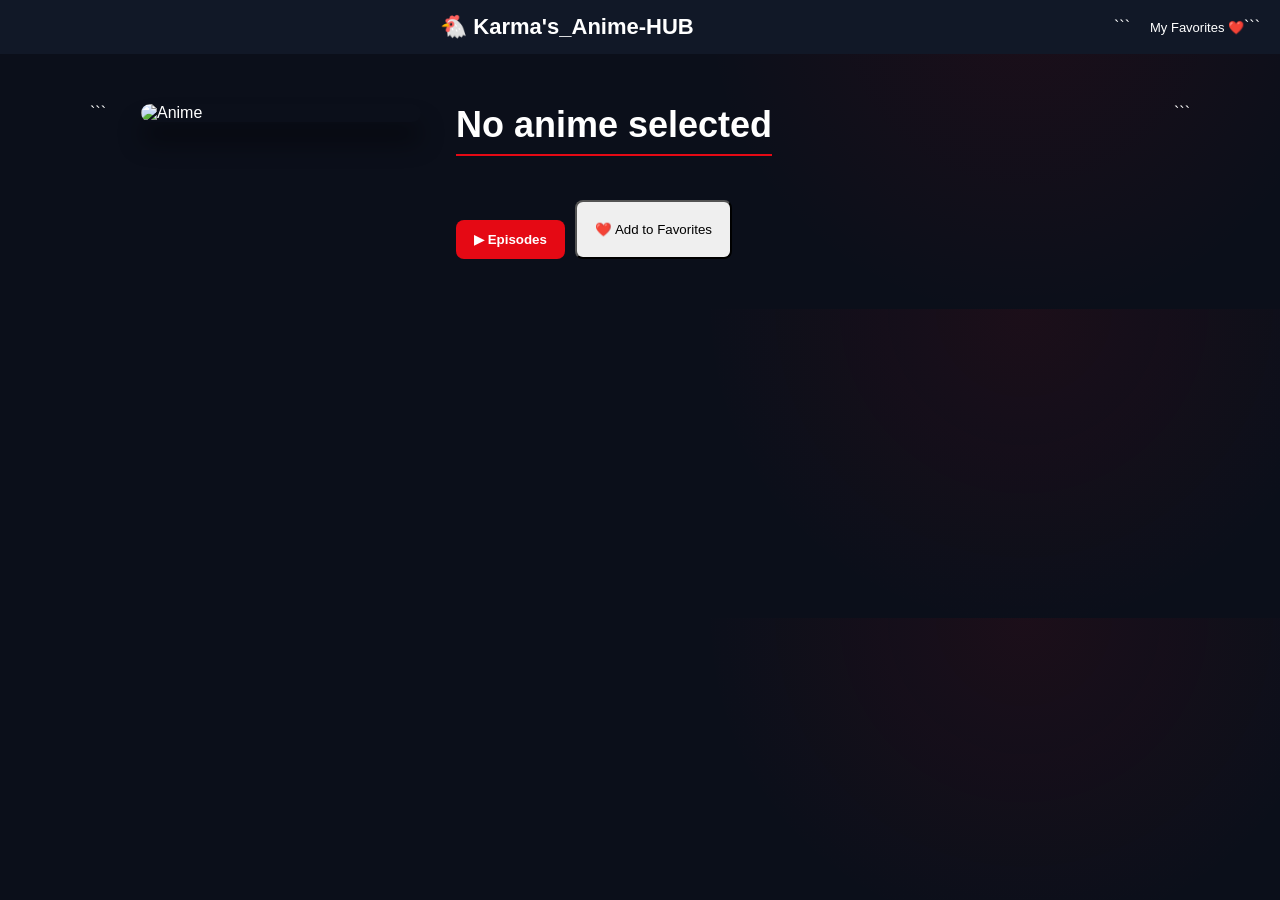
<file: anime.html>
<!DOCTYPE html>

<html>
<head>
  <title>Anime Details</title>
  <meta name="viewport" content="width=device-width, initial-scale=1.0">

  <link rel="stylesheet" href="style.css">
  <link rel="icon" href="images/favicon.png?v=999">

  <script async
  src="https://pagead2.googlesyndication.com/pagead/js/adsbygoogle.js?client=ca-pub-4589241904256171"
  crossorigin="anonymous">
</script>

<script data-cfasync="false" src="https://bauval.org/14/d65a8e472214dd5673c861fdda9a6fd8"></script>

</head>

<body>

  <!-- NAVBAR -->

  <nav>
    <h1 onclick="window.location.href='index.html'" style="cursor:pointer;">
      🐔 Karma's_Anime-HUB
    </h1>

```
<a href="favorites.html" style="color:white; margin-left:20px;">
  My Favorites ❤️
</a>
```

  </nav>

  <!-- ANIME DETAILS -->

  <div class="anime-page">

```
<div class="anime-left">
  <img id="animeImage" class="anime-img" alt="Anime">
</div>

<div class="anime-right">

  <h1 id="animeTitle" class="anime-title"></h1>

  <p id="animeDesc" class="anime-desc"></p>

  <div id="trailerContainer" class="trailer-box"></div>

  <div class="anime-buttons">

    <button id="episodesBtn" class="episodes-btn">
      ▶ Episodes
    </button>

    <button class="fav-btn">
      ❤️ Add to Favorites
    </button>

  </div>


  <!-- EPISODE OPTIONS -->
  <div
    id="episodesOptions"
    class="episodes-options"
    style="display:none;"
  ></div>

</div>
```

  </div>

  <!-- SCRIPT -->

  <script src="script.js"></script>

  <script>
  document.addEventListener("DOMContentLoaded", () => {

    // Get selected anime
    const name = localStorage.getItem("selectedAnime");

    if (!name) {
      document.getElementById("animeTitle").textContent =
        "No anime selected";
      return;
    }

    // Find anime from script.js
    const anime = allAnime.find(a => a.name === name);

    if (!anime) {
      document.getElementById("animeTitle").textContent =
        "Anime not found";
      return;
    }


    // -------------------------
    // ANIME INFORMATION
    // -------------------------

    document.title = anime.name + " | Karma's Hub";

    document.getElementById("animeImage").src = anime.image;

    document.getElementById("animeTitle").textContent = anime.name;

    document.getElementById("animeDesc").textContent =
      anime.desc || "No description available.";


    // -------------------------
    // TRAILER
    // -------------------------

    const trailerContainer =
      document.getElementById("trailerContainer");

    if (anime.trailer) {

      let trailerURL = anime.trailer
        .replace("youtu.be/", "www.youtube.com/embed/")
        .replace("watch?v=", "embed/")
        .split("&")[0];

      trailerContainer.innerHTML = `
        <iframe
          src="${trailerURL}"
          width="100%"
          height="300"
          frameborder="0"
          allowfullscreen>
        </iframe>
      `;

    } else {

      trailerContainer.innerHTML =
        "<p style='color:gray;'>No trailer available</p>";

    }


    // -------------------------
    // EPISODES
    // -------------------------

    const episodesBtn =
      document.getElementById("episodesBtn");

    const episodesOptions =
      document.getElementById("episodesOptions");


    // If anime has no episodes
    if (!anime.episodes || anime.episodes.length === 0) {

      episodesBtn.style.display = "none";

    } else {

      episodesBtn.addEventListener("click", () => {

        // Close episode list
        if (episodesOptions.style.display === "block") {

          episodesOptions.style.display = "none";
          return;

        }


        // Open episode list
        episodesOptions.style.display = "block";

        episodesOptions.innerHTML = "";


        // Create episode buttons
        anime.episodes.forEach((episode) => {

          const button =
            document.createElement("button");

          button.textContent =
            "Episode " + episode.number;


          button.addEventListener("click", () => {

            // Save selected episode
            localStorage.setItem(
              "selectedEpisode",
              JSON.stringify(episode)
            );


            // Go to watch page
            window.location.href =
              "watch.html?id=" +
              encodeURIComponent(anime.name);

          });


          episodesOptions.appendChild(button);

        });

      });

    }


    // -------------------------
    // FAVORITES
    // -------------------------

    const favBtn =
      document.querySelector(".fav-btn");

    favBtn.addEventListener("click", () => {

      const favoriteAnime = {

        name:
          document.getElementById("animeTitle").innerText,

        image:
          document.getElementById("animeImage").src

      };


      let favorites =
        JSON.parse(
          localStorage.getItem("favs")
        ) || [];


      const alreadyExists =
        favorites.some(
          a => a.name === favoriteAnime.name
        );


      if (alreadyExists) {

        alert("Already in favorites ❤️");
        return;

      }


      favorites.push(favoriteAnime);


      localStorage.setItem(
        "favs",
        JSON.stringify(favorites)
      );


      alert("Added to favorites ❤️");

    });

  });
  </script>

</body>
</html>
</file>
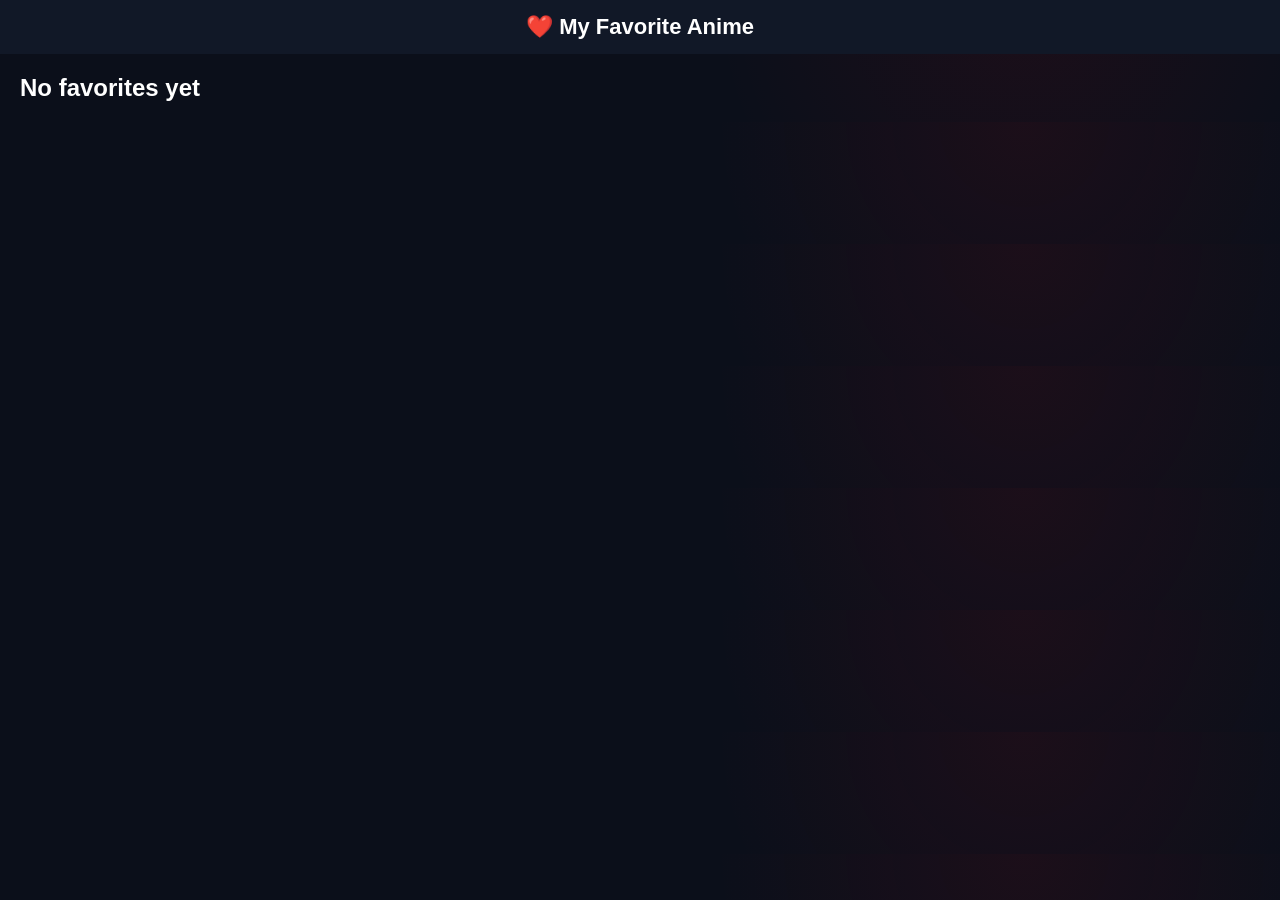
<file: favorites.html>
<!DOCTYPE html>
<html>
<head>
  <title>My Favorites</title>
  <meta name="viewport" content="width=device-width, initial-scale=1.0">
  <link rel="stylesheet" href="style.css">

<script async="async" data-cfasync="false" src="https://bauval.org/21/682aaffe0e33c956e538f7e3af40cdc1"></script>
<div id="container-682aaffe0e33c956e538f7e3af40cdc1"></div>

</head>
<body>

  <nav>
    <h1>❤️ My Favorite Anime</h1>
  </nav>

  <div class="anime-container" id="favList"></div>

  <div id="favContainer"></div>

  <script>
    const favorites = JSON.parse(localStorage.getItem("favs")) || [];
const container = document.getElementById("favList");

if (!favorites.length) {
  container.innerHTML = "<h2 style='padding:20px'>No favorites yet</h2>";
} else {
  container.innerHTML = favorites.map(anime => `
    <div class="card">
      <img src="${anime.image}">
      <h3>${anime.name}</h3>
    </div>
  `).join("");
}
  </script>

</body>
</html>
</file>
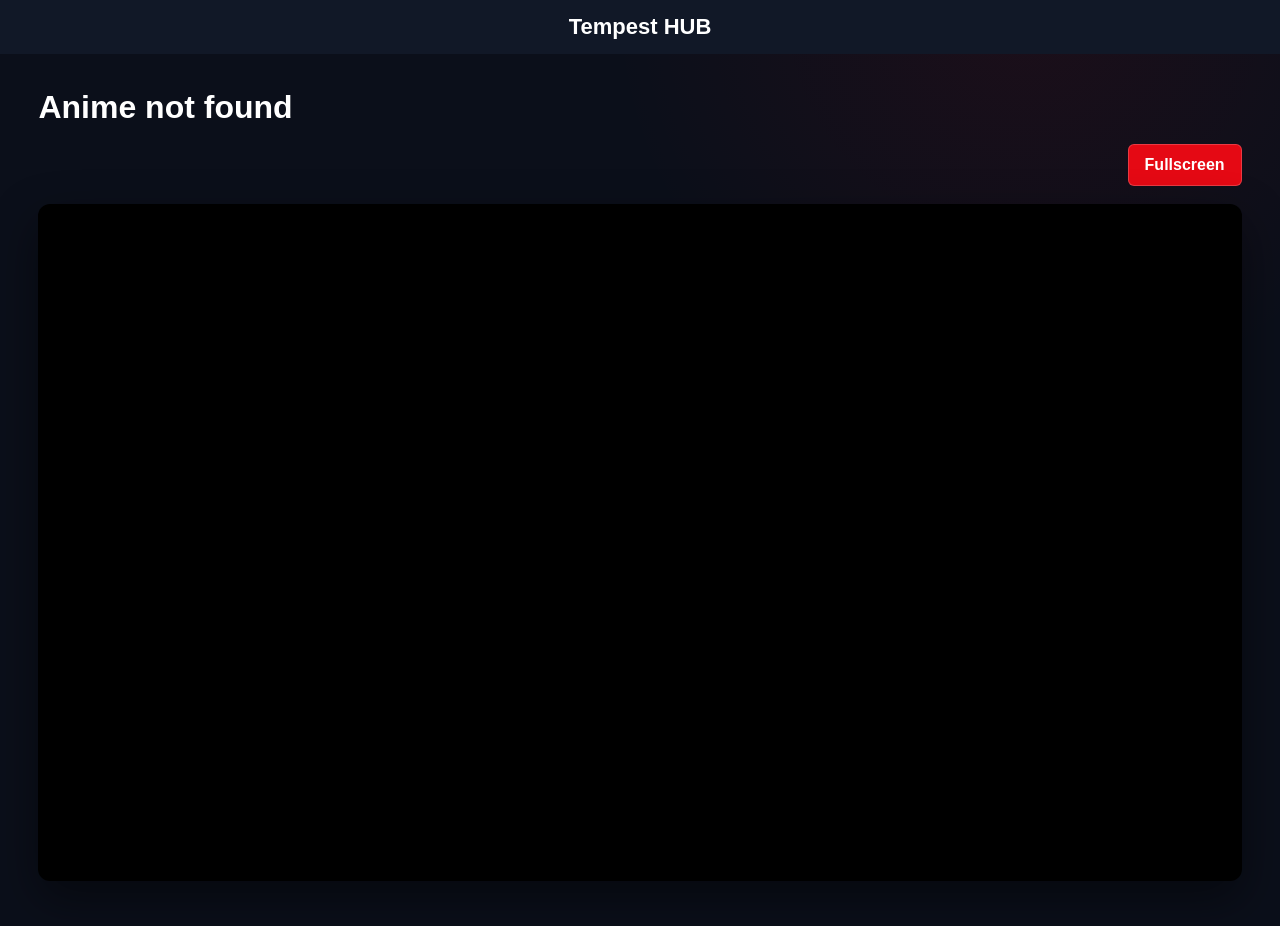
<file: watch.html>
<!DOCTYPE html>
<html>
<head>
  <title>Watch Anime | Karma's Hub</title>
  <meta name="viewport" content="width=device-width, initial-scale=1.0">
  <link rel="stylesheet" href="style.css">
  <link rel="icon" href="images/favicon.png?v=999">

  <script async
  src="https://pagead2.googlesyndication.com/pagead/js/adsbygoogle.js?client=ca-pub-4589241904256171"
  crossorigin="anonymous">
</script>
</head>

<body>

<nav>
  <h1 onclick="window.location.href='index.html'" style="cursor:pointer;">
    Tempest HUB
  </h1>
</nav>

<main class="watch-page">

  <h1 id="animeTitle">Loading...</h1>

  <h2 id="episodeTitle"></h2>

  <div class="player-actions">
    <button id="fullscreenBtn" type="button">Fullscreen</button>
  </div>

  <div class="video-box">
    <iframe
      id="videoPlayer"
      title="Anime episode player"
      allow="autoplay; picture-in-picture"
      sandbox="allow-scripts allow-same-origin allow-presentation">
    </iframe>
  </div>

  <div id="episodeList"></div>

</main>

<script src="script.js"></script>

<script>
document.addEventListener("DOMContentLoaded", () => {

  const name = localStorage.getItem("selectedAnime");

  const selectedEpisode =
    JSON.parse(localStorage.getItem("selectedEpisode"));

  const anime = allAnime.find(a => a.name === name);

  if (!anime) {
    document.getElementById("animeTitle").textContent =
      "Anime not found";
    return;
  }

  document.getElementById("animeTitle").textContent =
    anime.name;

  const player =
    document.getElementById("videoPlayer");

  const episodeTitle =
    document.getElementById("episodeTitle");

  const fullscreenButton =
    document.getElementById("fullscreenBtn");

  const videoBox =
    document.querySelector(".video-box");

  const episodeList =
    document.getElementById("episodeList");

  const requestFullscreen =
    videoBox.requestFullscreen?.bind(videoBox) ||
    videoBox.webkitRequestFullscreen?.bind(videoBox);

  if (requestFullscreen) {
    fullscreenButton.addEventListener("click", async () => {
      try {
        const isFullscreen =
          document.fullscreenElement === videoBox ||
          document.webkitFullscreenElement === videoBox;

        if (isFullscreen) {
          const exitFullscreen =
            document.exitFullscreen?.bind(document) ||
            document.webkitExitFullscreen?.bind(document);

          await exitFullscreen?.();
        } else {
          await requestFullscreen();
        }
      } catch (error) {
        console.error("Fullscreen request failed:", error);
      }
    });

    const updateFullscreenLabel = () => {
      const isFullscreen =
        document.fullscreenElement === videoBox ||
        document.webkitFullscreenElement === videoBox;

      fullscreenButton.textContent =
        isFullscreen ? "Exit fullscreen" : "Fullscreen";
    };

    document.addEventListener("fullscreenchange", updateFullscreenLabel);
    document.addEventListener("webkitfullscreenchange", updateFullscreenLabel);
  } else {
    fullscreenButton.hidden = true;
  }


  // Load selected episode
  function loadEpisode(episode) {

    if (!episode) return;

    episodeTitle.textContent =
      "Episode " + episode.number;

    player.src = episode.url;

    localStorage.setItem(
      "selectedEpisode",
      JSON.stringify(episode)
    );
  }


  // Create episode buttons
  if (anime.episodes) {

    anime.episodes.forEach((episode) => {

      const button =
        document.createElement("button");

      button.textContent =
        "Episode " + episode.number;

      button.onclick = () => {
        loadEpisode(episode);
      };

      episodeList.appendChild(button);

    });

  }


  // Load the episode selected from anime.html
  if (selectedEpisode) {

    const episode =
      anime.episodes.find(
        ep => ep.number === selectedEpisode.number
      );

    if (episode) {
      loadEpisode(episode);
    }

  } else if (anime.episodes && anime.episodes.length > 0) {

    loadEpisode(anime.episodes[0]);

  }

});
</script>

</body>
</html>
</file>
<file: style.css>
/* ================= RESET ================= */
* {
  margin: 0;
  padding: 0;
  box-sizing: border-box;
}
@import url('https://fonts.googleapis.com/css2?family=Manrope:wght@400;500;600;700;800&family=Space+Grotesk:wght@500;600;700&display=swap');

html,
body {
  width: 100%;
  overflow-x: hidden;
  background:
    radial-gradient(circle at 80% 0%, rgba(229, 9, 20, 0.08), transparent 30%),
    #0b0f1a;
  font-family: 'Manrope', sans-serif;
  color: white;
}

/* ================= NAVBAR ================= */
nav {
  display: flex;
  align-items: center;
  justify-content: space-between;
  background: #111827;
  padding: 14px 20px;
  position: sticky;
  top: 0;
  z-index: 1000;
  flex-wrap: wrap;
}

nav h1 {
  font-size: 22px;
  text-align: center;
  flex: 1;
}

nav a {
  margin-left: auto;
  color: red;
  text-decoration: none;
  font-size: 13px;
}

/* ================= SEARCH ================= */
#searchBar {
  width: 90%;
  margin: 15px auto;
  display: block;
  padding: 10px;
  border-radius: 8px;
  border: none;
  outline: none;
}

/* ================= SECTIONS ================= */
.anime-section {
  padding: 15px;
  position: relative;
  background: #0b0f1a;
}

.anime-section h2 {
  margin-bottom: 10px;
  font-size: 18px;
}

/* ================= NETFLIX ROW ================= */
.anime-grid {
  display: flex;
  gap: 12px;
  overflow-x: auto;
  overflow-y: hidden;
  padding: 10px 0;
  scroll-behavior: smooth;
  scroll-snap-type: x mandatory;
  -webkit-overflow-scrolling: touch;
}

.anime-grid::-webkit-scrollbar {
  display: none;
}

/* ================= CARD ================= */
.anime-card {
  min-width: 140px;
  height: 210px;
  flex: 0 0 auto;
  border-radius: 14px;
  overflow: hidden;
  cursor: pointer;
  position: relative;
  transition: transform .25s ease, box-shadow .25s ease;
  scroll-snap-align: start;
}

.anime-card:hover {
  transform: translateY(-5px) scale(1.04);
  z-index: 5;
  box-shadow: 0 14px 30px rgba(0,0,0,.45);
}

.anime-card img {
  width: 100%;
  height: 100%;
  object-fit: cover;
  transition: transform 0.3s ease;
}

.anime-card:hover img {
  transform: scale(1.05);
}

/* ================= OVERLAY ================= */
.poster-wrapper {
  width: 100%;
  height: 100%;
  position: relative;
}

.overlay {
  position: absolute;
  bottom: 0;
  width: 100%;
  padding: 8px;
  background: linear-gradient(to top, rgba(0,0,0,0.85), transparent);
  opacity: 0;
  transition: 0.3s ease;
}

.anime-card:hover .overlay {
  opacity: 1;
}

.overlay h3 {
  font-size: 12px;
}

/* ================= MODAL ================= */
.modal {
  display: none;
  position: fixed;
  z-index: 999;
  top: 0;
  left: 0;
  width: 100%;
  height: 100%;
  background: rgba(0,0,0,0.85);
  backdrop-filter: blur(5px);
}

.modal-content {
  background: #111827;
  width: 85%;
  max-width: 800px;
  margin: 5% auto;
  padding: 20px;
  border-radius: 12px;
  position: relative;
}

#closeModal {
  position: absolute;
  top: 10px;
  right: 15px;
  font-size: 28px;
  cursor: pointer;
}

/* ================= VIDEO ================= */
.video-wrapper iframe {
  width: 100%;
  height: 400px;
  border-radius: 10px;
}


/* ================= ANIME PAGE LAYOUT ================= */
.anime-page {
  display: flex;
  gap: 35px;
  padding: 50px;
  align-items: flex-start;
  max-width: 1200px;
  margin: auto;
}

/* LEFT IMAGE */
.anime-left {
  flex: 0 0 auto;
}

.anime-img {
  width: 280px;
  height: auto;
  border-radius: 16px;
  box-shadow: 0 20px 25px rgba(0,0,0, 0.45);
  object-fit: cover;
}

/* RIGHT SIDE (DESCRIPTION BESIDE IMAGE) */
.anime-right {
  flex: 1;
  display: flex;
  flex-direction: column;
  justify-content: flex-start;
}

/* TITLE */
.anime-title {
  font-family: 'Space Grotesk', sans-serif;
  font-size: 36px;
  margin-bottom: 14px;
  border-bottom: 2px solid #e50914;
  padding-bottom: 8px;
  width: fit-content;
}

/* DESCRIPTION */
.anime-desc {
  color: #ccc;
  line-height: 1.7;
  font-size: 15px;
  max-width: 600px;
}

/* Episodes BUTTON */
.episodes-btn {
  margin-top: 20px;
  display: inline-block;
  padding: 12px 18px;
  background: #e50914;
  color: white;
  border-radius: 8px;
  text-decoration: none;
  font-weight: bold;
  width: fit-content;
  transition: 0.3s;
}

.episodes-btn:hover {
  transform: scale(1.05);
}

/* ================= MOBILE FIX ================= */
@media (max-width: 768px) {

  .anime-page {
    flex-direction: column;
    padding: 20px;
  }

  .anime-img {
    width: 100%;
  }

  .anime-desc {
    max-width: 100%;
  }

  .watch-btn {
    width: 100%;
    text-align: center;
  }
}

/* ================= RESPONSIVE ================= */
@media (max-width: 768px) {

  .anime-page {
    flex-direction: column;
    padding: 20px;
    gap: 20px;
  }

  .anime-img {
    width: 100%;
    max-width: 100%;
  }

  .anime-title {
    font-size: 24px;
  }

  .anime-desc {
    font-size: 14px;
    max-width: 100%;
  }

  .watch-btn {
    width: 100%;
    text-align: center;
  }
}

/* ================= FEATURED BANNER ================= */
.featured-banner {
  height: 55vh;
  background: linear-gradient(to right, rgba(0,0,0,0.9), rgba(0,0,0,0.3)),
    url("images/banner.jpg");
  background-size: cover;
  background-position: center;
  display: flex;
  align-items: center;
  padding: 40px;
  margin: 20px;
  border-radius: 12px;
}

.banner-content h1 {
  font-size: 38px;
}

.banner-content p {
  color: #ccc;
  margin-top: 10px;
}

.banner-buttons {
  margin-top: 15px;
  display: flex;
  gap: 10px;
}

.banner-buttons button {
  padding: 10px 15px;
  border: none;
  border-radius: 6px;
  cursor: pointer;
}

.banner-buttons button:first-child {
  background: #e50914;
  color: white;
}

.banner-buttons button:last-child {
  background: rgba(255,255,255,0.2);
  color: white;
}

/* ================= MOBILE ================= */
@media (max-width: 768px) {

  nav {
    flex-direction: column;
    align-items: flex-start;
  }

  nav h1 {
    font-size: 18px;
  }

  #searchBar {
    width: 95%;
  }

  .anime-card {
    min-width: 120px;
    height: 180px;
  }

  .overlay h3 {
    font-size: 11px;
  }

  .anime-page {
    flex-direction: column;
  }

  .anime-img {
    width: 100%;
  }

  .video-wrapper iframe {
    height: 220px;
  }
}

/* WRAPPER */
.row-wrapper {
  position: relative;
  display: flex;
  align-items: center;
}

/* ROW STILL SCROLLS */
.anime-grid {
  flex: 1;
}

/* BUTTONS */
.scroll-btn {
  position: absolute;
  top: 50%;
  transform: translateY(-50%);
  background: rgba(0,0,0,0.6);
  border: none;
  color: white;
  font-size: 30px;
  width: 40px;
  height: 80px;
  cursor: pointer;
  z-index: 10;
  transition: 0.3s;
}

.scroll-btn:hover {
  background: rgba(229, 9, 20, 0.8);
}

/* LEFT BUTTON */
.scroll-btn.left {
  left: 0;
}

/* RIGHT BUTTON */
.scroll-btn.right {
  right: 0;
}


.episodes-options {
  margin-top: 15px;
  padding: 15px;
  background: #111827;
  border: 1px solid rgba(255,255,255,.08);
  border-radius: 12px;
  max-width: 600px;
}

.episodes-options p {
  margin-bottom: 10px;
  color: #aaa;
}

.episode-link {
  display: inline-block;
  padding: 10px 14px;
  margin: 5px;
  background: #e50914;
  color: white;
  text-decoration: none;
  border-radius: 8px;
  font-weight: 600;
  transition: .2s ease;
}

.episode-link:hover {
  transform: translateY(-2px);
  background: #ff1a25;
}

.featured-banner {
  position: relative;
  min-height: 450px;
  background-image: url("images/bleach\ tybw.jfif");
  background-size: cover;
  background-position: center;
  display: flex;
  align-items: center;
  padding: 40px;
  overflow: hidden;
}

/* Dark overlay so the text is readable */
.featured-banner::before {
  content: "";
  position: absolute;
  inset: 0;
  background: linear-gradient(
    90deg,
    rgba(0, 0, 0, 0.9),
    rgba(0, 0, 0, 0.45),
    rgba(0, 0, 0, 0.1)
  );
}

.banner-content {
  position: relative;
  z-index: 1;
  max-width: 600px;
}

/* =========================
   EPISODES
========================= */

.episodes-options {
  margin-top: 15px;
  padding: 15px;
  background: rgba(20, 20, 20, 0.95);
  border-radius: 12px;
  display: flex;
  flex-wrap: wrap;
  gap: 10px;
  border: 1px solid rgba(255, 255, 255, 0.1);
}

.episodes-options button {
  padding: 10px 18px;
  background: #222;
  color: white;
  border: none;
  border-radius: 8px;
  cursor: pointer;
  font-size: 14px;
  transition: 0.2s;
}

.episodes-options button:hover {
  transform: translateY(-2px);
  background: #444;
}

.episodes-options button:active {
  transform: scale(0.97);
}

/* Episodes main button */

.episodes-btn {
  padding: 12px 22px;
  border: none;
  border-radius: 8px;
  background: #e50914;
  color: white;
  font-weight: bold;
  cursor: pointer;
  transition: 0.2s;
}

.episodes-btn:hover {
  transform: translateY(-2px);
  opacity: 0.9;
}

/* Mobile */

@media (max-width: 600px) {

  .episodes-options {
    padding: 12px;
    gap: 8px;
  }

  .episodes-options button {
    padding: 9px 14px;
    font-size: 13px;
  }

}

/* =========================
MOBILE / ANDROID UI
========================= */

@media screen and (max-width: 768px) {

/* ---------- NAVBAR ---------- */

nav {
flex-direction: column;
align-items: center;
gap: 10px;
padding: 12px 15px;
}

nav h1 {
font-size: 18px;
width: 100%;
}

nav a {
margin-left: 0;
font-size: 13px;
}

#searchBar {
width: 95%;
margin: 12px auto;
}

/* ---------- ANIME ROWS ---------- */

.anime-section {
padding: 12px;
}

.anime-section h2 {
font-size: 17px;
}

.anime-grid {
gap: 10px;
padding: 8px 0;
}

.anime-card {
min-width: 120px;
height: 180px;
border-radius: 10px;
}

.overlay h3 {
font-size: 11px;
}

.scroll-btn {
width: 32px;
height: 65px;
font-size: 24px;
}

/* ---------- FEATURED BANNER ---------- */

.featured-banner {
min-height: 350px;
height: auto;
margin: 10px;
padding: 25px 20px;
border-radius: 10px;
background-position: center;
}

.banner-content {
max-width: 100%;
}

.banner-content h1 {
font-size: 28px;
}

.banner-content p {
font-size: 13px;
line-height: 1.5;
}

.banner-buttons {
flex-direction: column;
width: 100%;
}

.banner-buttons button {
width: 100%;
padding: 11px;
}

/* =========================
ANIME DETAILS PAGE
========================= */

.anime-page {
width: 100%;
max-width: none;
padding: 20px 15px;
display: flex;
flex-direction: column;
gap: 20px;
box-sizing: border-box;
}

.anime-left {
width: 100%;
display: flex;
justify-content: center;
}

.anime-img {
width: 220px;
max-width: 75%;
height: auto;
border-radius: 12px;
}

.anime-right {
width: 100%;
box-sizing: border-box;
}

.anime-title {
width: 100%;
font-size: 26px;
text-align: center;
margin-bottom: 12px;
padding-bottom: 8px;
}

.anime-desc {
width: 100%;
max-width: none;
font-size: 14px;
line-height: 1.6;
}

/* ---------- TRAILER ---------- */

.trailer-box {
width: 100%;
margin-top: 15px;
}

.trailer-box iframe {
width: 100%;
height: auto;
aspect-ratio: 16 / 9;
min-height: 200px;
display: block;
border: none;
border-radius: 10px;
}

/* ---------- ANIME BUTTONS ---------- */

.anime-buttons {
width: 100%;
display: flex;
flex-direction: column;
gap: 10px;
margin-top: 15px;
}

.anime-buttons button,
.episodes-btn,
.fav-btn,
.watch-btn {
width: 100%;
min-height: 45px;
padding: 12px;
text-align: center;
}

/* ---------- EPISODES ---------- */

.episodes-options {
width: 100%;
max-width: none;
box-sizing: border-box;
margin-top: 15px;
padding: 12px;
display: flex;
flex-wrap: wrap;
gap: 8px;
}

.episodes-options button {
flex: 0 0 auto;
padding: 9px 13px;
font-size: 13px;
}

/* =========================
WATCH PAGE
========================= */

.watch-page {
width: 100%;
max-width: none;
padding: 15px 10px;
box-sizing: border-box;
}

.watch-page h1 {
font-size: 24px;
margin: 5px 0 10px;
}

.watch-page h2 {
font-size: 18px;
margin: 5px 0 15px;
}

.video-box {
width: 100%;
margin: 0;
padding: 0;
}

.video-box iframe {
width: 100%;
height: auto;
aspect-ratio: 16 / 9;
min-height: 210px;
display: block;
border: none;
border-radius: 8px;
}

#episodeList {
width: 100%;
display: flex;
flex-wrap: wrap;
gap: 8px;
margin-top: 15px;
}

#episodeList button {
padding: 9px 13px;
min-height: 40px;
font-size: 13px;
}

.watch-page p {
font-size: 12px;
line-height: 1.5;
margin-top: 15px;
}
}

/* =========================
SMALL ANDROID PHONES
========================= */

@media screen and (max-width: 400px) {

.anime-card {
min-width: 110px;
height: 165px;
}

.anime-img {
width: 190px;
}

.anime-title {
font-size: 23px;
}

.anime-desc {
font-size: 13px;
}

.featured-banner {
min-height: 320px;
padding: 20px 15px;
}

.banner-content h1 {
font-size: 24px;
}

.video-box iframe,
.trailer-box iframe {
min-height: 190px;
}
}


/* =================================
   MOBILE FIX: ANIME + WATCH PAGES
   Does not target homepage cards
================================= */

@media screen and (max-width: 600px) {

  /* ANIME DETAILS PAGE */
  .anime-page {
    display: flex;
    flex-direction: column;
    align-items: stretch;
    gap: 18px;
    width: 100%;
    max-width: 100%;
    margin: 0;
    padding: 18px 16px;
  }

  .anime-left {
    width: 100%;
    display: flex;
    justify-content: center;
    flex: none;
  }

  .anime-img {
    display: block;
    width: 220px;
    max-width: 100%;
    height: auto;
    object-fit: contain;
  }

  .anime-right {
    width: 100%;
    min-width: 0;
    flex: none;
  }

  .anime-title {
    width: fit-content;
    max-width: 100%;
    font-size: 25px;
    text-align: left;
    overflow-wrap: anywhere;
  }

  .anime-desc {
    width: 100%;
    max-width: 100%;
    font-size: 14px;
    line-height: 1.7;
    overflow-wrap: anywhere;
  }

  .trailer-box {
    width: 100%;
    max-width: 100%;
    margin-top: 15px;
  }

  .trailer-box iframe {
    display: block;
    width: 100%;
    aspect-ratio: 16 / 9;
    height: auto;
    min-height: 0;
  }

  .anime-buttons {
    display: flex;
    flex-wrap: wrap;
    gap: 10px;
    width: 100%;
    margin-top: 15px;
  }

  /* WATCH PAGE */
  .watch-page {
    width: 100%;
    max-width: 100%;
    min-width: 0;
    margin: 0;
    padding: 16px;
  }

  .watch-page .video-box {
    width: 100%;
    max-width: 100%;
    min-width: 0;
    margin: 0;
    padding: 0;
  }

  .watch-page .video-box iframe {
    display: block;
    width: 100%;
    max-width: 100%;
    aspect-ratio: 16 / 9;
    height: auto;
    min-height: 0;
    border: 0;
  }

  .watch-page #episodeList {
    display: flex;
    flex-wrap: wrap;
    gap: 8px;
    width: 100%;
    max-width: 100%;
  }

  .watch-page #episodeList button {
    max-width: 100%;
    min-height: 40px;
  }
}

/* =========================================================
   ANIME DETAILS + WATCH PAGE — CONSOLIDATED MOBILE STYLES
   Only targets the anime details and watch pages.
   Homepage, banner, navbar, and anime cards are untouched.
========================================================= */

/* Desktop / tablet: anime details */
.anime-page {
  display: flex;
  align-items: flex-start;
  gap: 35px;
  width: 100%;
  max-width: 1200px;
  margin: 0 auto;
  padding: 50px;
}

.anime-left {
  flex: 0 0 auto;
}

.anime-img {
  display: block;
  width: 280px;
  max-width: 100%;
  height: auto;
  object-fit: cover;
  border-radius: 16px;
  box-shadow: 0 20px 25px rgba(0, 0, 0, 0.45);
}

.anime-right {
  display: flex;
  flex: 1 1 0;
  flex-direction: column;
  min-width: 0;
}

.anime-title {
  width: fit-content;
  max-width: 100%;
  margin-bottom: 14px;
  padding-bottom: 8px;
  border-bottom: 2px solid #e50914;
  font-family: 'Space Grotesk', sans-serif;
  font-size: 36px;
  overflow-wrap: anywhere;
}

.anime-desc {
  max-width: 600px;
  color: #ccc;
  font-size: 15px;
  line-height: 1.7;
  overflow-wrap: anywhere;
}

.trailer-box {
  width: 100%;
  max-width: 100%;
  margin-top: 15px;
}

.trailer-box iframe {
  display: block;
  width: 100%;
  height: auto;
  aspect-ratio: 16 / 9;
  border: 0;
  border-radius: 10px;
}

.anime-buttons {
  display: flex;
  flex-wrap: wrap;
  gap: 10px;
  width: 100%;
  margin-top: 15px;
}

.episodes-btn,
.fav-btn,
.watch-btn,
.anime-buttons button {
  max-width: 100%;
  padding: 12px 18px;
  border-radius: 8px;
  text-align: center;
}

.episodes-btn {
  width: fit-content;
  margin-top: 20px;
  border: 0;
  background: #e50914;
  color: #fff;
  font-weight: 700;
  text-decoration: none;
  cursor: pointer;
  transition: transform 0.2s ease, opacity 0.2s ease;
}

.episodes-btn:hover {
  transform: translateY(-2px);
  opacity: 0.92;
}

.episodes-options {
  display: flex;
  flex-wrap: wrap;
  gap: 10px;
  width: 100%;
  max-width: 600px;
  margin-top: 15px;
  padding: 15px;
  border: 1px solid rgba(255, 255, 255, 0.1);
  border-radius: 12px;
  background: rgba(20, 20, 20, 0.95);
}

.episodes-options p {
  flex-basis: 100%;
  margin-bottom: 2px;
  color: #aaa;
}

.episodes-options button,
.episode-link {
  display: inline-block;
  max-width: 100%;
  padding: 10px 14px;
  border: 0;
  border-radius: 8px;
  background: #222;
  color: #fff;
  font-size: 14px;
  font-weight: 600;
  text-decoration: none;
  overflow-wrap: anywhere;
  cursor: pointer;
  transition: background 0.2s ease, transform 0.2s ease;
}

.episode-link {
  background: #e50914;
}

.episodes-options button:hover,
.episode-link:hover {
  transform: translateY(-2px);
  background: #444;
}

.episode-link:hover {
  background: #ff1a25;
}

/* Watch page */
.watch-page {
  width: 100%;
  max-width: 1200px;
  min-width: 0;
  margin: 0 auto;
  padding: 30px 24px;
}

.watch-page h1 {
  margin: 5px 0 10px;
  overflow-wrap: anywhere;
}

.watch-page h2 {
  margin: 5px 0 15px;
  overflow-wrap: anywhere;
}

.watch-page .video-box {
  width: 100%;
  min-width: 0;
  margin: 0;
  padding: 0;
}

.watch-page .video-box iframe {
  display: block;
  width: 100%;
  max-width: 100%;
  height: auto;
  aspect-ratio: 16 / 9;
  border: 0;
  border-radius: 10px;
}

.watch-page #episodeList {
  display: flex;
  flex-wrap: wrap;
  gap: 8px;
  width: 100%;
  max-width: 100%;
  margin-top: 15px;
}

.watch-page #episodeList button {
  max-width: 100%;
  min-height: 40px;
  padding: 9px 13px;
  border-radius: 8px;
  overflow-wrap: anywhere;
  cursor: pointer;
}

.watch-page p {
  margin-top: 15px;
  font-size: 13px;
  line-height: 1.6;
}

/* Mobile: anime details + watch page only */
@media screen and (max-width: 768px) {
  .anime-page {
    flex-direction: column;
    align-items: stretch;
    gap: 20px;
    width: 100%;
    max-width: 100%;
    margin: 0;
    padding: 20px 16px;
  }

  .anime-left {
    display: flex;
    justify-content: center;
    width: 100%;
  }

  .anime-img {
    width: 220px;
    max-width: 80%;
    height: auto;
    object-fit: contain;
    border-radius: 12px;
  }

  .anime-right {
    flex: none;
    width: 100%;
    min-width: 0;
  }

  .anime-title {
    width: 100%;
    margin-bottom: 12px;
    font-size: 26px;
    text-align: left;
  }

  .anime-desc {
    width: 100%;
    max-width: none;
    font-size: 14px;
    line-height: 1.7;
  }

  .trailer-box iframe {
    min-height: 0;
  }

  .anime-buttons {
    flex-direction: column;
    align-items: stretch;
  }

  .anime-buttons button,
  .anime-buttons a,
  .episodes-btn,
  .fav-btn,
  .watch-btn {
    width: 100%;
    min-height: 45px;
    padding: 12px;
  }

  .episodes-options {
    max-width: 100%;
    gap: 8px;
    padding: 12px;
  }

  .episodes-options button,
  .episode-link {
    padding: 9px 12px;
    font-size: 13px;
  }

  .watch-page {
    max-width: 100%;
    margin: 0;
    padding: 18px 12px;
  }

  .watch-page h1 {
    font-size: 24px;
  }

  .watch-page h2 {
    font-size: 18px;
  }

  .watch-page .video-box,
  .watch-page .video-box iframe {
    width: 100%;
    max-width: 100%;
  }

  .watch-page #episodeList button {
    min-height: 42px;
    padding: 9px 12px;
    font-size: 13px;
  }
}

/* Smaller phones */
@media screen and (max-width: 400px) {
  .anime-page {
    padding: 16px 12px;
    gap: 16px;
  }

  .anime-img {
    width: 190px;
  }

  .anime-title {
    font-size: 23px;
  }

  .anime-desc {
    font-size: 13px;
  }

  .watch-page {
    padding: 15px 10px;
  }

  .watch-page h1 {
    font-size: 21px;
  }

  .watch-page h2 {
    font-size: 16px;
  }

  .episodes-options {
    gap: 7px;
    padding: 10px;
  }
}

/* Prominent, centered playback surface */
.watch-page {
  max-width: 1440px;
  padding: 30px clamp(16px, 3vw, 40px);
}

.watch-page .video-box {
  display: flex;
  justify-content: center;
  width: 100%;
  max-width: 1320px;
  margin: 18px auto 0;
}

.watch-page .player-actions {
  display: flex;
  justify-content: flex-end;
  width: 100%;
  max-width: 1320px;
  margin: 18px auto 0;
}

.watch-page .player-actions button {
  min-height: 42px;
  padding: 9px 16px;
  border: 1px solid rgba(255, 255, 255, 0.2);
  border-radius: 6px;
  background: #e50914;
  color: #fff;
  font: inherit;
  font-weight: 700;
  cursor: pointer;
}

.watch-page .video-box iframe {
  display: block;
  width: 100%;
  height: auto;
  aspect-ratio: 16 / 9;
  border: 0;
  border-radius: 12px;
  background: #000;
  box-shadow: 0 18px 48px rgba(0, 0, 0, 0.45);
}

.watch-page .video-box:fullscreen,
.watch-page .video-box:-webkit-full-screen {
  width: 100vw;
  max-width: none;
  height: 100vh;
  height: 100dvh;
  margin: 0;
  align-items: center;
  background: #000;
}

.watch-page .video-box:fullscreen iframe,
.watch-page .video-box:-webkit-full-screen iframe {
  width: 100%;
  height: 100%;
  aspect-ratio: auto;
  border-radius: 0;
  box-shadow: none;
}

@media screen and (max-width: 768px) {
  .watch-page {
    padding: 18px 0;
  }

  .watch-page h1,
  .watch-page h2,
  .watch-page #episodeList {
    margin-right: 16px;
    margin-left: 16px;
  }

  .watch-page .video-box {
    max-width: none;
    margin: 16px 0 0;
  }

  .watch-page .player-actions {
    width: auto;
    margin: 16px;
  }

  .watch-page .video-box iframe {
    border-radius: 0;
  }
}
</file>
